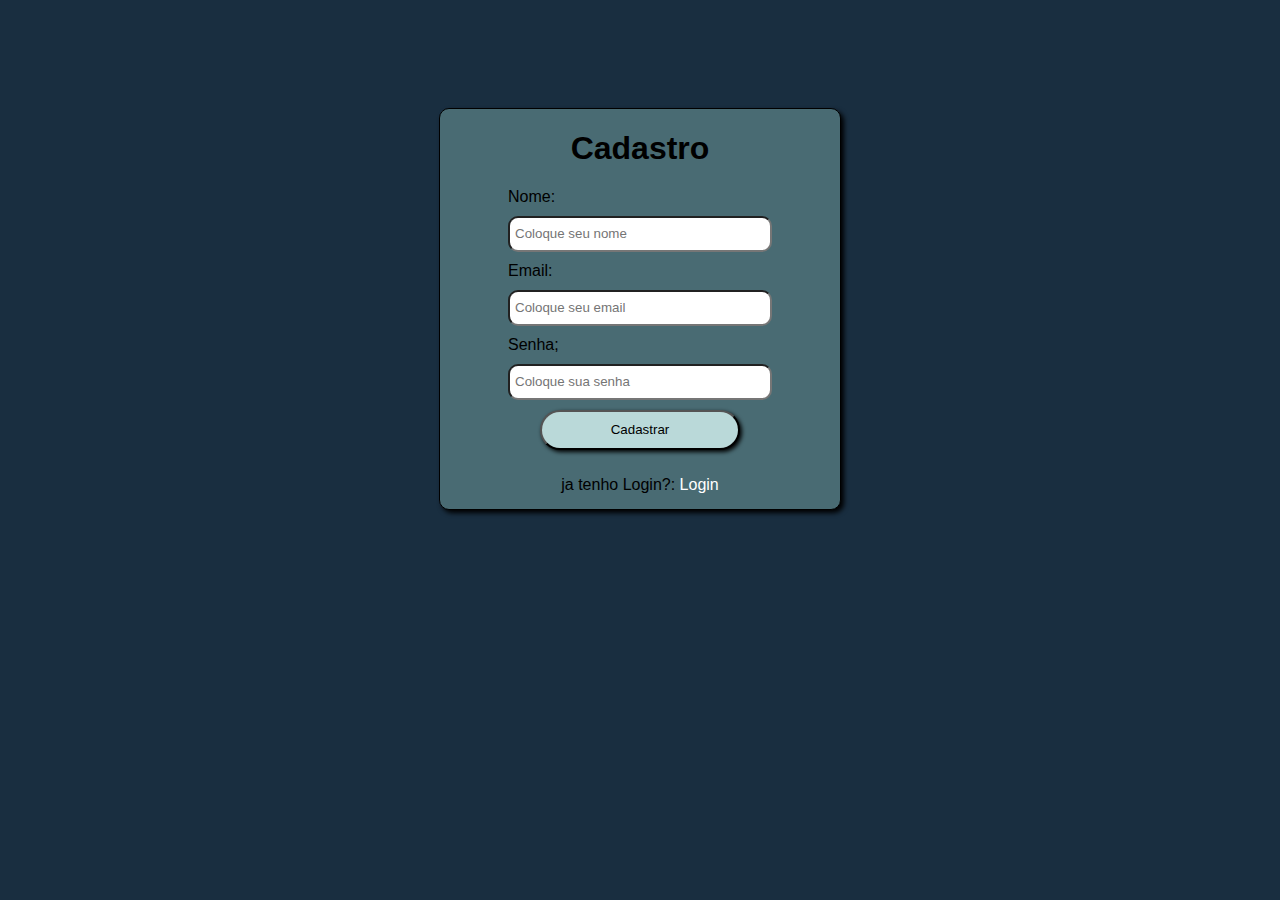
<file: login_page/index.html>
<!DOCTYPE html>
<html lang="pt-br">

<head>
    <meta charset="UTF-8">
    <meta name="viewport" content="width=device-width, initial-scale=1.0">
    <link rel="stylesheet" href="style.css">
    <title>Formulario</title>
</head>

<body>
    <div class="container">
        <h1 class="titulo">Cadastro</h1>
        <form class="formulario" action="form.php" method="post">
            <label for="nome" name="nome">Nome:</label>
            <input type="text" class="input" name="nome" placeholder="Coloque seu nome">
            <label for="email" name="email">Email:</label>
            <input type="text" class="input" name="email" placeholder="Coloque seu email">
            <label for="senha" name="senha">Senha;</label>
            <input type="password" class="input" name="senha" placeholder="Coloque sua senha">
            <button type="submit" class="botao">Cadastrar</button>
            <div class="jalogin">
                <p>ja tenho Login?: <a href="login/login.html" class="linklogin">Login</a></p>
            </div>

        </form>

    </div>


</body>

</html>
</file>
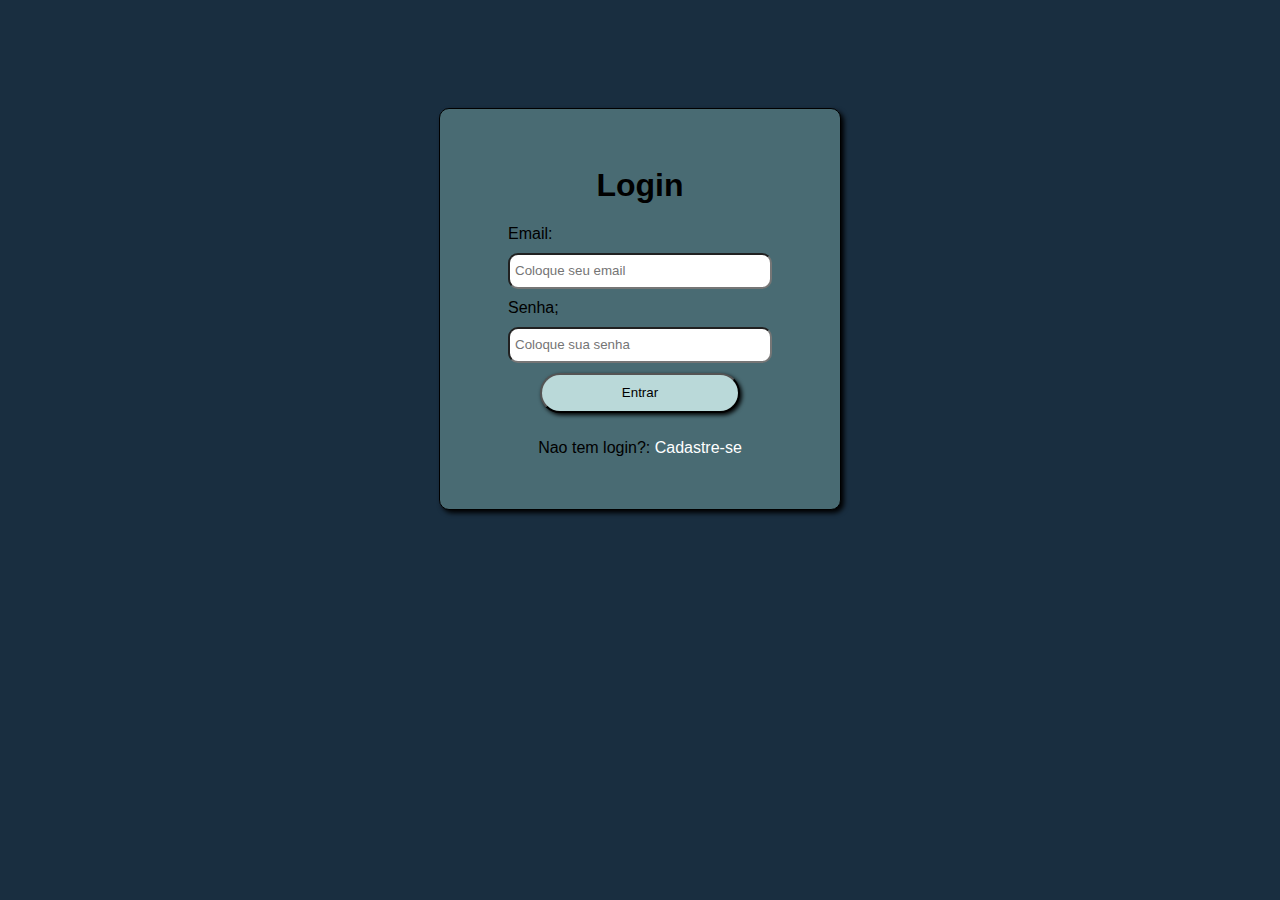
<file: login_page/login/login.html>
<!DOCTYPE html>
<html lang="pt-br">

<head>
    <meta charset="UTF-8">
    <meta name="viewport" content="width=device-width, initial-scale=1.0">
    <link rel="stylesheet" href="login.css">
    <title>Login</title>
</head>

<body>
    <div class="container">
        <h1 class="titulo">Login</h1>
        <form class="formulario" action="verificacao.php" method="post">
            <label for="email" name="email">Email:</label>
            <input type="text" class="input" name="email" placeholder="Coloque seu email">
            <label for="senha" name="senha">Senha;</label>
            <input type="password" class="input" name="senha" placeholder="Coloque sua senha">
            <button type="submit" class="botao">Entrar</button>
            <div class="jalogin">
                <p>Nao tem login?: <a href="../index.html" class="linklogin">Cadastre-se</a></p>
            </div>

        </form>

    </div>


</body>

</html>
</file>
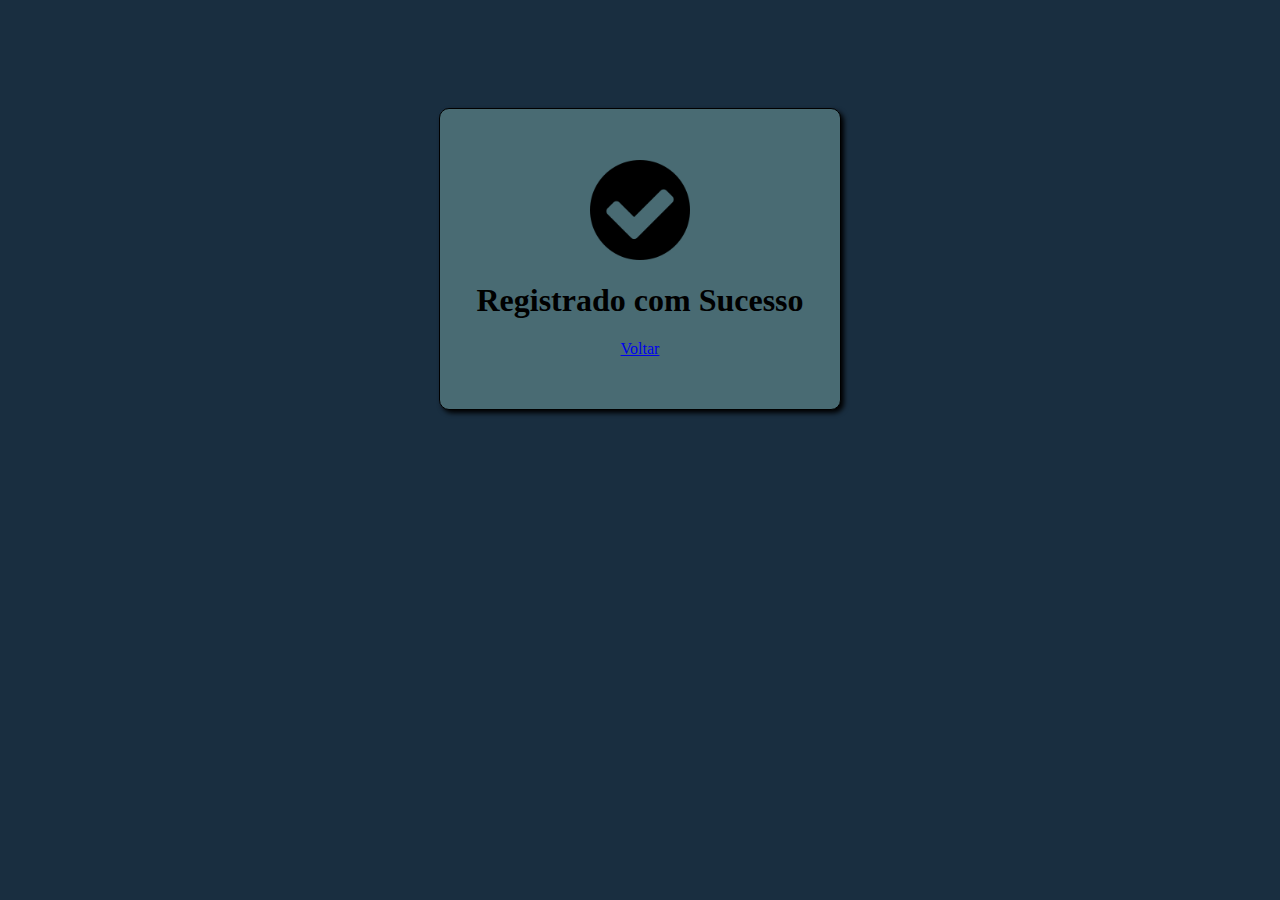
<file: login_page/sucesso/sucesso.html>
<!DOCTYPE html>
<html lang="en">

<head>
    <meta charset="UTF-8">
    <meta name="viewport" content="width=device-width, initial-scale=1.0">
    <link rel="stylesheet" href="suce.css">
    <title>logado</title>
</head>

<body>
    <div class="container">
        <img src="fotinhu.png" alt="verificado">
        <h1>Registrado com Sucesso</h1>
        <a href="../login/login.html">Voltar</a>
    </div>
</body>

</html>
</file>
<file: login_page/style.css>
body {
    display: flex;
    align-items: center;
    justify-content: center;
    font-family: 'Franklin Gothic Medium', 'Arial Narrow', Arial, sans-serif;
    background-color: #192E40;
}

.container {
    display: flex;
    align-items: center;
    justify-content: center;
    flex-direction: column;
    margin-top: 100px;
    height: 400px;
    width: 400px;
    border: 1px solid black;
    border-radius: 10px;
    box-shadow: 3px 3px 5px black;
    background-color: #496B73;
}

.jalogin {
    align-self: center;
}

.linklogin {
    text-decoration: none;
    color: white;
}

.linklogin:hover {
    font-size: 17px;
}

.formulario {
    display: flex;
    justify-content: center;
    align-items: start;
    flex-direction: column;
    gap: 10px;

}

.input {
    height: 22px;
    width: 250px;
    padding: 5px;
    border-radius: 10px;
    font-family: 'Franklin Gothic Medium', 'Arial Narrow', Arial, sans-serif;
}

.botao {
    height: 40px;
    width: 200px;
    align-self: center;
    border-radius: 30px;
    box-shadow: 2px 2px 4px black;
    transition-duration: 0.1s;
    background-color: #BAD9D9;
}

.botao:hover {
    background-color: #5b6868;
    height: 42px;
    width: 202px;
    transform: translateY(-2px);
}
</file>
<file: login_page/login/login.css>
body {
    display: flex;
    align-items: center;
    justify-content: center;
    font-family: 'Franklin Gothic Medium', 'Arial Narrow', Arial, sans-serif;
    background-color: #192E40;
}

.container {
    display: flex;
    align-items: center;
    justify-content: center;
    flex-direction: column;
    margin-top: 100px;
    height: 400px;
    width: 400px;
    border: 1px solid black;
    border-radius: 10px;
    box-shadow: 3px 3px 5px black;
    background-color: #496B73;
}

.jalogin {
    align-self: center;
}

.linklogin {
    text-decoration: none;
    color: white;
}

.linklogin:hover {
    font-size: 17px;
}

.formulario {
    display: flex;
    justify-content: center;
    align-items: start;
    flex-direction: column;
    gap: 10px;

}

.input {
    height: 22px;
    width: 250px;
    padding: 5px;
    border-radius: 10px;
    font-family: 'Franklin Gothic Medium', 'Arial Narrow', Arial, sans-serif;
}

.botao {
    height: 40px;
    width: 200px;
    align-self: center;
    border-radius: 30px;
    box-shadow: 2px 2px 4px black;
    transition-duration: 0.1s;
    background-color: #BAD9D9;
}

.botao:hover {
    background-color: #5b6868;
    height: 42px;
    width: 202px;
    transform: translateY(-2px);
}
</file>
<file: login_page/sucesso/suce.css>
body {
    display: flex;
    align-items: center;
    justify-content: center;
    background-color: #192E40;

}

img {
    height: 100px;
    width: 100px;
}

.container {
    display: flex;
    align-items: center;
    justify-content: center;
    flex-direction: column;
    margin-top: 100px;
    height: 300px;
    width: 400px;
    border: 1px solid black;
    border-radius: 10px;
    box-shadow: 3px 3px 5px black;
    background-color: #496B73;
}
</file>
